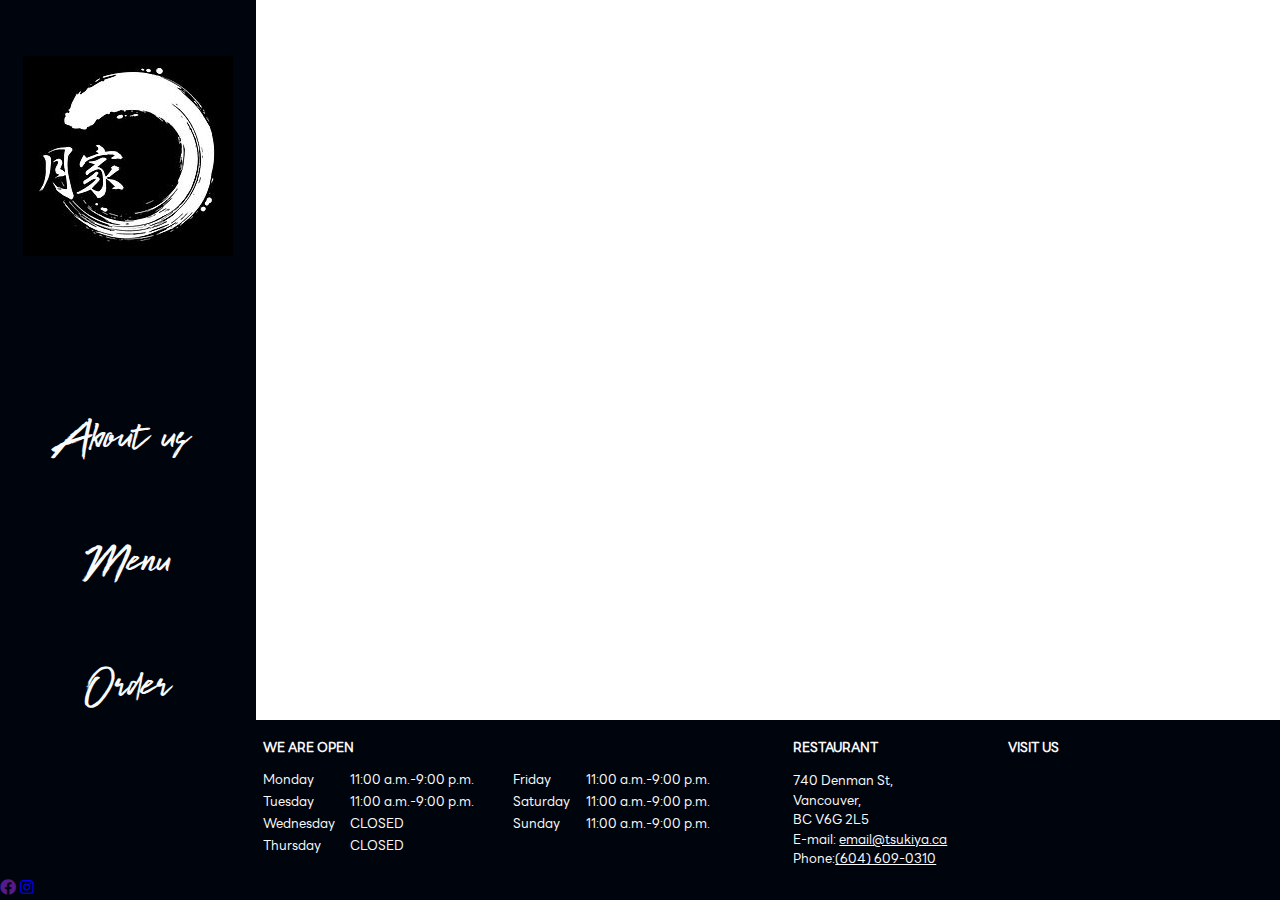
<file: html/home.html>
<!DOCTYPE html>
<html lang="en">
<head>
    <meta charset="UTF-8">
    <meta http-equiv="X-UA-Compatible" content="IE=edge">
    <meta name="viewport" content="width=device-width, initial-scale=1.0">
    <title>Document</title>
    <link rel="stylesheet" href="../assets/css/homepage.css">
    <link rel="stylesheet" href="https://use.fontawesome.com/releases/v5.15.4/css/all.css">
</head>
<body>
    <header>
        <div class ="logo">
            <img src="../assets/images/logo.jpg" alt="">    
        </div>
        <div class="buttons">
            <div class="button">
                <button onclick="location.href='https://www.youtube.com/'">About us</button>
            </div>
            <div class="button">
                <button onclick="location.href=''">Menu</button>
            </div>
            <div class="button">
                <button onclick="location.href=''">Order</button>
            </div>
        </div>
        <div class ="sns-icons">
            <a href=""><i class="fab fa-facebook"></i></a>
            <a href="https://www.instagram.com/tsukiya_tonkotsu_ramen/"><i class="fab fa-instagram"></i></a>
        </div>
    </header>
    <main>
        <h1>Tonkotsu Ramen Tsukiya</h1>
        <div class ="buttons in-main">
            <button onclick="location.href='URL'">About us</button>
            <button onclick="location.href='URL'">Menu</button>
            <button onclick="location.href='URL'">Order</button>

        </div>
    </main>
    <footer>
        <div class="footer-left">
            <h3>WE ARE OPEN</h3>
            <div class="business-hour">
                <div class ="days1">
                    <p>Monday </p>
                    <p>Tuesday </p>
                    <p>Wednesday </p>
                    <p>Thursday </p>
                </div>
                <div class="hours1">
                    <p>11:00 a.m.-9:00 p.m.</p>
                    <p>11:00 a.m.-9:00 p.m.</p>
                    <p>CLOSED</p>
                    <p>CLOSED</p>
                </div>
                <div class="days2">
                    <p>Friday </p>
                    <p>Saturday </p>
                    <p>Sunday </p>
                </div>
                <div class="hours2">
                    <p>11:00 a.m.-9:00 p.m.</p>
                    <p>11:00 a.m.-9:00 p.m.</p>
                    <p>11:00 a.m.-9:00 p.m.</p>
                </div>
            </div>
        </div>
    <div class="footer-right">
        <div class ="restaurant-information">
            <h3>RESTAURANT</h3>
            <P class ="address">740 Denman St, <br>
                Vancouver,<br>
                BC V6G 2L5
            </P>
            <p class ="contact">E-mail: <a href="mailto:email@tsukiya.ca">email@tsukiya.ca</a></p>
            <p class ="contact">Phone:<a href="tel">(604) 609-0310</a></p>
        </div>
        <div class="vistUs">      
            <h3>VISIT US</h3>
            <div class ="map">
                <iframe src="https://www.google.com/maps/embed?pb=!1m14!1m8!1m3!1d10408.741824863713!2d-123.1345429!3d49.2918299!3m2!1i1024!2i768!4f13.1!3m3!1m2!1s0x54867140aa7b2c0b%3A0x21c608775f6f8448!2sTonkotsu%20Ramen%20Tsukiya!5e0!3m2!1sen!2sca!4v1678675820849!5m2!1sen!2sca" width="600" height="450" style="border:0;" allowfullscreen="" loading="lazy" referrerpolicy="no-referrer-when-downgrade"></iframe>
            </div>
            </div>
        </div>
    </footer>
</body>
</html>
</file>
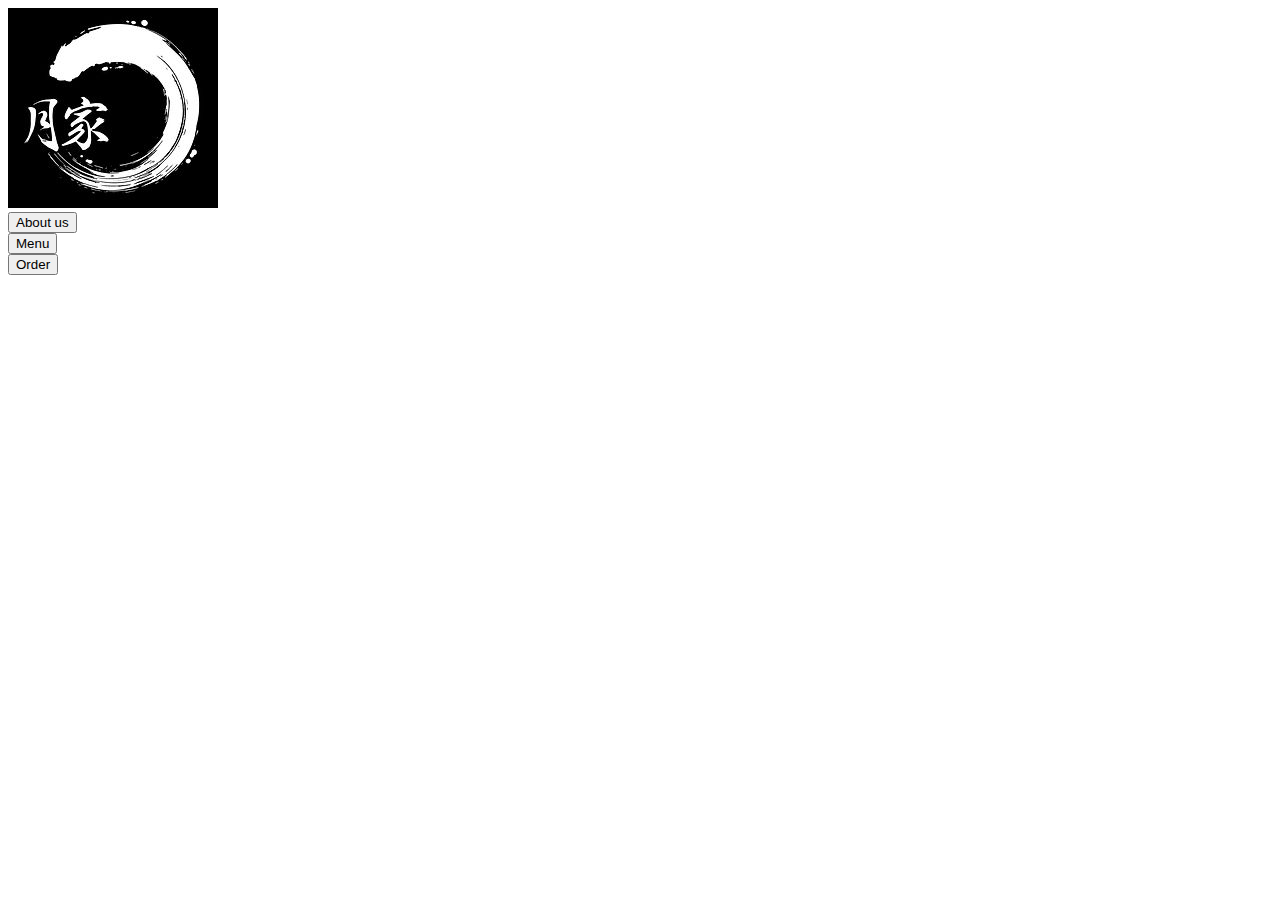
<file: html/order.html>
<!DOCTYPE html>
<html lang="en">
<head>
    <meta charset="UTF-8">
    <meta http-equiv="X-UA-Compatible" content="IE=edge">
    <meta name="viewport" content="width=device-width, initial-scale=1.0">
    <title>Document</title>
</head>
<body>
    <div class ="side-nav">
        <div class ="logo">
            <img src="../assets/images/logo.jpg" alt="">    
        </div>
        <div class="buttons">
            <div class="button">
                <button onclick="location.href='https://www.youtube.com/'">About us</button>
            </div>
            <div class="button">
                <button onclick="location.href=''">Menu</button>
            </div>
            <div class="button">
                <button onclick="location.href=''">Order</button>
            </div>
        </div>
        <div class ="sns-icons">
            <a href=""><i class="fab fa-facebook"></i></a>
            <a href=""><i class="fab fa-instagram"></i></a>
        </div>
    </div>
    <div class ="header">

    </div>
    <div class="main">

    </div>
    <div class="footer">
        
    </div>
</body>
</html>
</file>
<file: assets/css/homepage.css>
@font-face {
  font-family: "chikaraEN-Regular";
  src: url("../../../../assets/fonts/chikaraYowakuEN/LINESeedSans_Rg.ttf")
    format("truetype");
}
@font-face {
  font-family: "chikaraEN-Bold";
  src: url("../../../../assets/fonts/chikaraYowakuEN/LINESeedSans_Bd.ttf")
    format("truetype");
}
@font-face {
  font-family: "chikaraJP-Regular";
  src: url("../../../../assets/fonts/chikaraYowakuJP/LINESeedJP_TTF_Rg.ttf")
    format("truetype");
}
@font-face {
  font-family: "chikaraJP-Bold";
  src: url("../../../../assets/fonts/chikaraYowakuJP/LINESeedJP_TTF_Bd.ttf")
    format("truetype");
}
@font-face {
  font-family: "brat";
  src: url("../../../../assets/fonts/Brat.ttf");
}
@font-face {
  font-family: "numberHandWriting";
  src: url("../../../../assets/fonts/numbers/LeochNisa-512LV.ttf");
}
@font-face {
  font-family: "brushJapanese";
  src: url("../../../../assets/fonts/851CHIKARA-DZUYOKU_kanaA_004.ttf");
}

:root {
  --color-main: #00040d;
  --color-main-light: #fafafa;
}

html {
  scroll-behavior: smooth;
}

.no-transition * {
  transition: none !important;
}

*,
body {
  margin: 0;
  padding: 0;
  font-size: 100%;
  font-family: "chikaraEN-Regular", sans-serif;
}

body {
  width: 100vw;
  height: 100vh;
  display: grid;
  grid-template-columns: 20% 80%;
  grid-template-rows: 80% 20%;
  margin: 0;
}

header {
  display: flex;
  flex-direction: column;
  justify-content: space-between;
  position: fixed;
  background-color: #00040d;
  height: 100%;
  width: 20%;
  grid-area: header;
  z-index: 1;
}
header button {
  background-color: #00040d;
  font-family: "brat", sans-serif;
  border: none;
  color: #fafafa;
  font-size: 3rem;
  padding: 0.5rem;
  cursor: pointer;
}
header .buttons {
  display: flex;
  flex-direction: column;
  justify-content: flex-end;
  gap: 3rem;
  align-items: center;
  cursor: pointer;
  padding-bottom: 9px;
}
header .buttons .lines {
  height: 17px;
  display: flex;
  flex-direction: column;
  justify-content: flex-start;
  align-items: flex-end;
  overflow: hidden;
  border-radius: 18px 84px 21px 75px;
}
header .buttons .lines .lineEffect {
  display: flex;
  align-items: center;
  justify-content: center;
  width: 100%;
  background-color: #fafafa;
  position: relative;
  transform: scaleX(0);
  transform-origin: left;
  transition: transform 700ms;
  border-radius: 86% 4% 80% 40%;
}
header .buttons .lines .lineEffect1 {
  height: 1.5px;
}
header .buttons .lines .lineEffect2 {
  height: 1.5px;
}
header .buttons .lines .lineEffect3 {
  height: 1.5px;
}
header .buttons .lines .lineEffect4 {
  height: 1.5px;
}
header .buttons .lines .lineEffect5 {
  height: 1.5px;
}
header .buttons .lines .lineEffect6 {
  height: 1.5px;
}
header .buttons .lines .lineEffect7 {
  height: 1.5px;
}
header .buttons .lines .lineEffect8 {
  height: 1.5px;
}
header .buttons .lines .lineEffect9 {
  height: 1.5px;
}
header .buttons .lines .lineEffect10 {
  height: 1.5px;
}
header .buttons .lines .lineEffect11 {
  height: 1.5px;
}
header .buttons .lines .lineEffect12 {
  height: 1.5px;
}
header .buttons .lines .lineEffect13 {
  height: 1.5px;
}
header .buttonHeader:hover .lineEffect {
  transform: scaleX(1);
  transform-origin: left;
}
header .logo {
  padding-top: 3.5rem;
  display: flex;
  justify-content: center;
  align-items: flex-start;
}
header .socialMedia {
  display: flex;
  justify-content: center;
  align-items: center;
  gap: 2rem;
  padding-bottom: 45px;
}
header .socialMedia button {
  height: -moz-fit-content;
  height: fit-content;
}
header .socialMedia button i {
  font-size: 2rem;
}
header .socialMedia button:hover .fa-instagram {
  background: radial-gradient(
    circle at 30% 107%,
    #fdf497 0%,
    #fdf497 5%,
    #fd5949 45%,
    #d6249f 60%,
    #285aeb 90%
  );
  -webkit-background-clip: text;
  background-clip: text;
  -webkit-text-fill-color: transparent;
}
header .socialMedia button:hover .fa-facebook {
  background: #2372a3;
  -webkit-background-clip: text;
  background-clip: text;
  -webkit-text-fill-color: transparent;
}
header .titleMobile,
header .dropdown {
  display: none;

}


footer {
  grid-column: 2/3;
  grid-row: 2/3;
  display: flex;
  background-color: var(--color-main);
  color: var(--color-main-light);
  width: auto;
  /* height: auto; */
  margin: 0;
  padding: 0.5em;
  font-size: small;
  padding-top: 2%;
}

footer h3 {
  margin: 0 0 10px 0;
}

.footer-left {
  width: 50%;
  height: 100%;
  display: flex;
  flex-direction: column;
}

.business-hour {
  display: flex;
}

.days1,
.days2 {
  padding-right: 1.2em;
}

.days1 p,
.days2 p {
  padding-top: 5px;
}

.hours1 {
  padding-right: 3em;
}

.hours1 p,
.hours2 p {
  padding-top: 5px;
}

.footer-right {
  width: 50%;
  display: flex;
}

.restaurant-information {
  width: 40%;
  height: 100%;
  margin-left: 5%;
  display: flex;
  flex-direction: column;
}

.restaurant-information a {
  color: var(--color-main-light);
}

.address {
  line-height: 1.5em;
  padding-top: 5px;
}

.contact {
  display: inline;
  line-height: 1.5em;
}

.vistUs {
  width: 50%;
  margin: 0 auto;
}

.map {
  position: relative;
  padding: 0;
  width: 33%;
  margin: 0;
}

.map iframe {
  position: absolute;
  top: 0;
  left: 0;
  width: 18em;
  height: 8em;
}

footer #socialMediaMobile {
  display: none;
}

.loader-wrapper {
  display: none;
  position: fixed;
  top: 0;
  left: 0;
  width: 100%;
  height: 100%;
  z-index: 1000;
  opacity: 70%;
  background-color: #00040d;
  align-items: center;
  justify-content: center;
  animation-name: fade;
  animation-duration: 0.8s;
  animation-iteration-count: 1;
  animation-timing-function: linear;
  animation-fill-mode: forwards;
}
@keyframes fade {
  0% {
    opacity: 70%;
  }
  25% {
    opacity: 50%;
  }
  50% {
    opacity: 30%;
  }
  75% {
    opacity: 10%;
  }
  100% {
    opacity: 0%;
  }
}

.loader {
  height: 50%;
  width: 50%;
  display: flex;
  align-items: center;
  justify-content: center;
  background-image: url("../../../../assets/images/logo_s.png");
  background-repeat: no-repeat;
  background-position: center;
}
</file>
